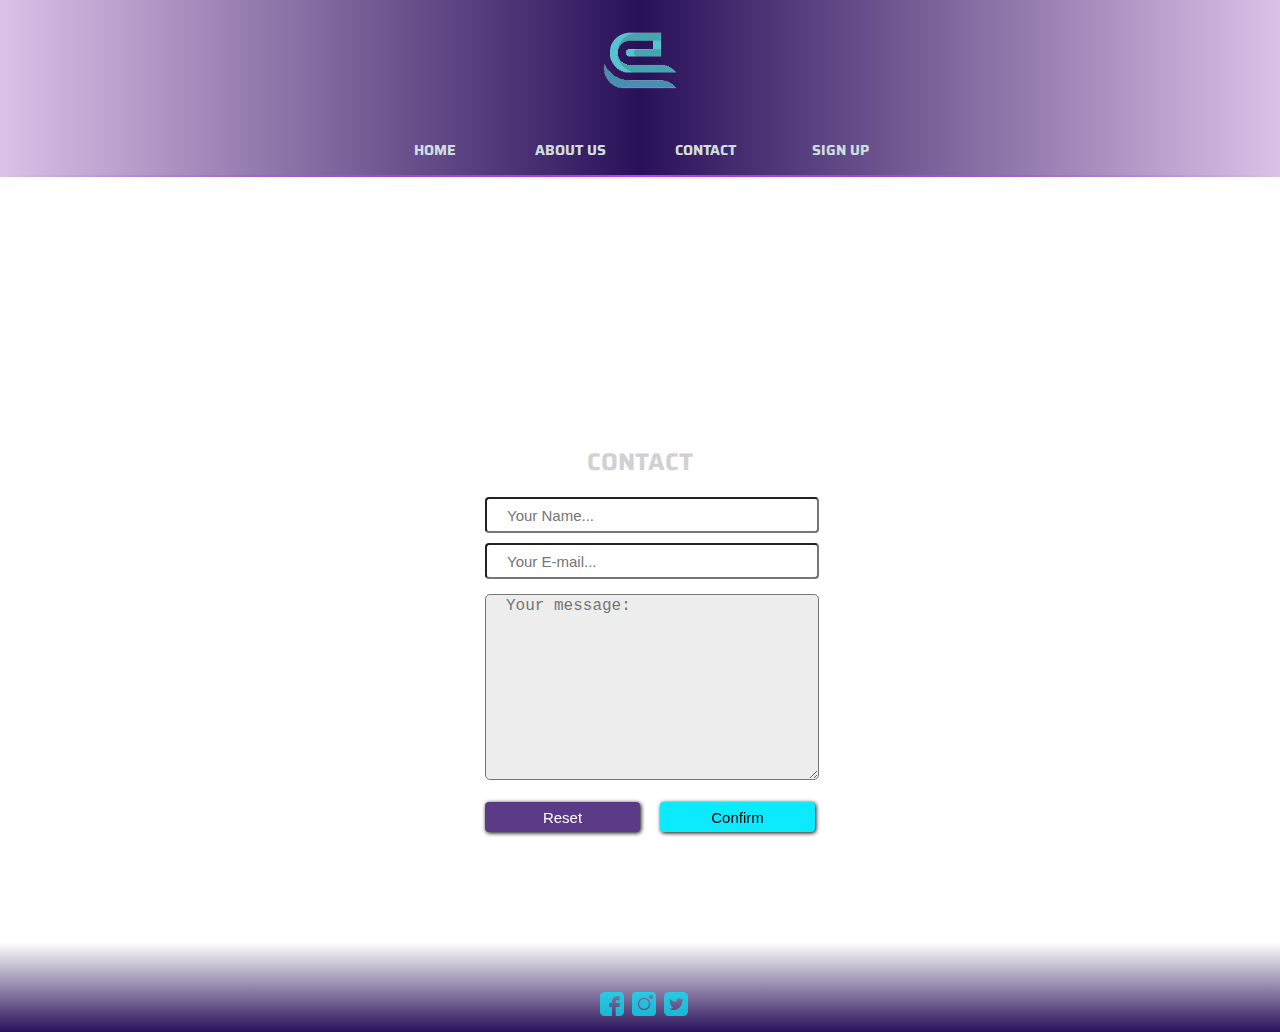
<file: pages/contact.html>
<!DOCTYPE html>
<html lang="en" dir="ltr">
  <head>
    <meta charset="utf-8">
    <title></title>
<link href="https://fonts.googleapis.com/css?family=Saira" rel="stylesheet">
<link rel="stylesheet" href="../styles/main.css">
<link rel="stylesheet" href="../styles/reg-style.css">

  </head>
  <body>

    <header>
        <div class="logo">
           <img src="../images/logo2.png" alt="">
        </div>
          <nav>
            <ul>
              <a href="../index.html"><li>Home</li></a>
              <a href="about_us.html"><li>About Us</li></a>
              <a href="#"><li>Contact</li></a>
              <a href="sign_up.html"><li>Sign Up</li></a>
            </ul>
          </nav>

      </header>


        <div class="main-container-padding">
          <form class=""  method="post">
            <h1>CONTACT</h1>
            <div class="every-input">
              <input type="text" id="username" value="" placeholder="Your Name...">
            </div>
            <div class="every-input">
              <input type="email" id="em" value="" placeholder="Your E-mail...">
            </div>
            <textarea id="poruka" placeholder="Your message:"></textarea>
            <div class="login-buttons">
              <input type="reset" name="" value="Reset">
              <input type="button" onclick="validacija()" name="" value="Confirm">
            </div>
          </form>
        </div>



  </body>

  <footer>
    <div class="contact-icons">
      <img src="../images/facebookLogo.png" alt="">
      <img src="../images/instagramLogo.png" alt="">
      <img src="../images/twitterLogo.png" alt="">
    </div>

  </footer>
  <script src="jsvalidacija.js"></script>
</html>
</file>
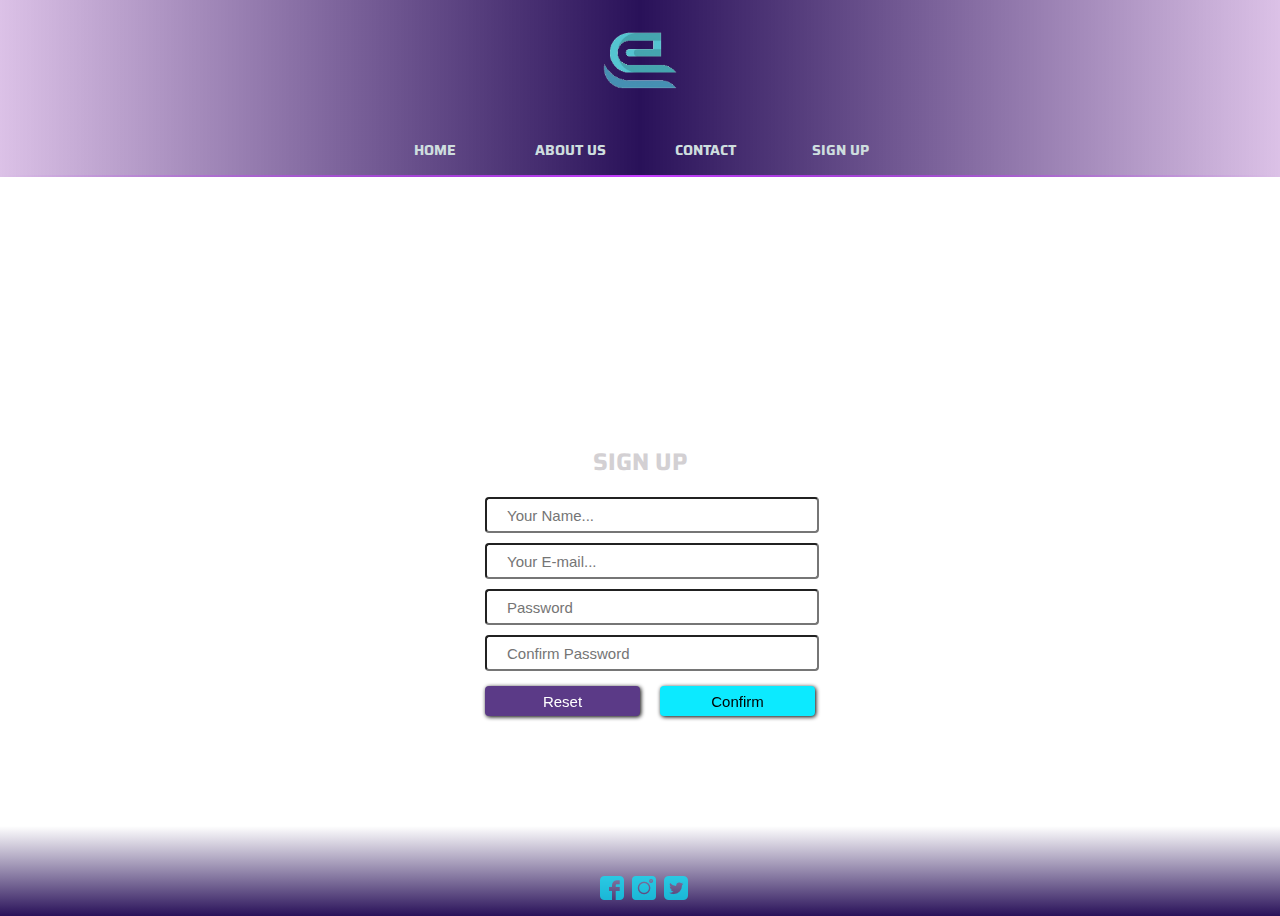
<file: pages/sign_up.html>
<!DOCTYPE html>
<html lang="en" dir="ltr">
  <head>
    <meta charset="utf-8">
    <title></title>
<link href="https://fonts.googleapis.com/css?family=Saira" rel="stylesheet">
<link rel="stylesheet" href="../styles/main.css">
<link rel="stylesheet" href="../styles/reg-style.css">
  </head>
  <body>
    <header>
      <div class="logo">
          <a href="../index.html"><img src="../images/logo2.png" alt=""></a>
      </div>
      <nav>
        <ul>
          <a href="../index.html"><li>Home</li></a>
          <a href="about_us.html"><li>About Us</li></a>
          <a href="contact.html"><li>Contact</li></a>
          <a href="#"><li>Sign Up</li></a>
        </ul>
      </nav>
    </header>
    <main>

      <div class="main-container-padding">
        <form name="signup" class="" action="index.html">
          <h1>SIGN UP</h1>
          <div class="every-input">
            <input type="text" name="name" value="" placeholder="Your Name...">
              <div id="short-username" class="notification">
                <p>Username too short</p>
              </div>
              <div id="long-username" class="notification">
                <p>Username too long</p>
              </div>
          </div>
          <div class="every-input">
            <input type="email" name="email" value="" placeholder="Your E-mail...">
            <div id="invalid-email" class="notification">
              <p>Invalid e-mail address</p>
            </div>
          </div>
          <div class="every-input">
            <input type="password" name="pass1" value="" placeholder="Password">
            <div id="pass-length" class="notification">
              <p>Password must contain at least 8 characters</p>
            </div>
          </div>
          <div class="every-input">
            <input type="password" name="pass2" value="" placeholder="Confirm Password">
            <div id="pass-confirm" class="notification">
              <p>Wrong password</p>
            </div>
          </div>

          <div class="login-buttons">
            <input type="reset" name="" value="Reset">
            <input type="button" name="" value="Confirm" onclick="confirmation()">
          </div>

        </form>
      </div>



    </main>

  </body>
  <footer>
    <div class="contact-icons">
      <img src="../images/facebookLogo.png" alt="">
      <img src="../images/instagramLogo.png" alt="">
      <img src="../images/twitterLogo.png" alt="">
    </div>

  </footer>
</html>
</file>
<file: styles/main.css>
html{
  margin: 0;
  padding: 0;
}
body {
  font-family: 'Saira', sans-serif;
  color: #D3D0D3;
  margin: 0;
  background-image: url("https://cdn.pixabay.com/photo/2014/09/29/10/19/purple-465931_960_720.jpg");
  background-position: center;
  background-repeat: no-repeat;
  background-size: cover;
  background-attachment: fixed;
  min-height: 100vh;
  position: relative;

}

.modal {
  display: none;
  position: fixed;
  z-index: 1;
  left: 0;
  top: 0;
  height: 100%;
  width: 100%;
  overflow: auto;
  background-color: rgba(0, 0, 0, 0.5);
}

.modal-content {
  margin: 10% auto;
  width: 60%;
  box-shadow: 0 5px 8px 0 rgba(0, 0, 0, 0.2), 0 7px 20px 0 rgba(0, 0, 0, 0.17);
  animation-name: modalopen;
  animation-duration: var(--modal-duration);
}

.modal-header h2,.modal-footer h3 {
  margin: 0;
}

.modal-header {
  background: var(--modal-color);
  padding: 15px;
  color: #fff;
  border-top-left-radius: 5px;
  border-top-right-radius: 5px;
}

.modal-body {
  padding: 10px 20px;
  background: #fff;
}
.close {
  color: #ccc;
  float: right;
  font-size: 30px;
  color: #fff;
}

.close:hover,.close:focus {
  color: #000;
  text-decoration: none;
  cursor: pointer;
}

h2 {
  text-align: center;
  font-size: 20px;
  color: #dee0e0;
  font-family: 'Bitter', serif;
  font-weight: lighter;
}
h2:hover {
  color: #b089ff;
  transition: 0.3s ease-in-out;
}

header {
  background-image: linear-gradient(to right, rgba(138, 51, 175, 0.3), rgba(41, 17, 89, 1), rgba(138, 51, 175, 0.3));
  /*background-color: rgb(41, 17, 89, 0.9);*/
  position:relative;
  height: 174px;
  top: 0;
  width: 100%;
  z-index: 9;
  padding-top: 1px;
/*  border-bottom: 1px solid #c53dff;*/
border-bottom: 2px solid;
border-image: linear-gradient(to right, transparent , #c53dff , transparent);
border-image-slice: 1;
}
.search-bar {
  float: right;
  position: relative;
  right: 100px;
  bottom: 29px;

}
.search-bar img {
  width: 26px;
  position: absolute;
  left: 200px;
  top: 2px;
}
.search-bar input {
  padding: 5px 0 5px 20px;
  border-style: none;
  border-radius: 4px;
  background-color: #8a33af;
}
.search-bar input::placeholder {
  color: #d1d1d1;
}
header ul {
  list-style-type: none;
  display: flex;
  flex-direction: row;
  justify-content: center;
  padding: 0;
  padding-top: 15px;
  margin-bottom: 0;

}
ul li {
  width: 120px;
  /*float: left;*/
  text-align: center;
  margin-right: 5px;
  text-transform: uppercase;
  font-weight: bold;
  color: #CEDDDE;
  font-size: 0.9em;
  padding: 10px 5px 14px 5px;
}
ul li:hover {
    background: linear-gradient( #0ceaff, #c53dff);
  color: #1C1133;
}
ul a {
  text-decoration: none;
}

.logo {
  margin: auto;
  text-align: center;
  margin-top: 30px;
}
.logo img {
  height: 60px;
}
.container {
  width: 1100px;
  margin: auto;
  display: flex;
  flex-direction: row;
  flex-wrap: wrap;
  justify-content: flex-start;
  background-color: rgba(28, 17, 51, 0.4);
  padding: 20px;
}

.main-container-padding {
  padding: 250px 0 200px;
}

.post-container {
  width: 31%;
  text-align: left;
  padding: 12px;
  margin-bottom: 20px;
}
/*.post-container:hover img {
  filter: grayscale(0) drop-shadow(4px 5px 8px black);
  transform: scale(1.2);
}*/

.post a {
  text-decoration: none;
}
.post p {
  color: #CEDDDE;
  height: 200px;
  line-height: 20px;
  overflow: hidden;
  padding: 15px 30px;
  text-indent: 30px;
}

.post-pic {
  width: 100%;
  height: 220px;
  transition: transform 1.3s;
}
.post-pic-container {
  width: 341px;
  height: 220px;
  overflow: hidden;
  margin-right: 30px;
  margin-bottom: 29px;
  filter:  drop-shadow(2px 2px 10px black);
}
.post-container:hover .post-pic {
  transform: scale(1.2);
  filter: drop-shadow(4px 5px 6px black);
}
.post-container:hover {
  background-color: rgba(199, 145, 224, 0.1);
}
.post-container:hover h2 {
  color: #dbb5ff;
}
.show-read-more {
  background-color: lightpink;
  overflow: visible;
}

.read-more {
  float: right;
  color: #0ceaff;
  font-size: 0.8em;
}
footer {
  margin-top: 50px;
  width: 100%;
  height: 90px;
  background-color: black;
  position: absolute;
  bottom: 0px;
  background: linear-gradient(transparent, #291159);
}
.contact-icons {
  display: flex;
  flex-direction: row;
  justify-content: center;
  padding-top: 50px;
}
.contact-icons img {
  margin-left: 8px;
  filter: opacity(0.7);
}
.contact-icons img:hover {
  filter: opacity(1);
  transition: 0.3s;
}

button {
  display: inline-block;
  float: right;
  border: dashed 1px #8a33af;
  padding: 7px 14px;
  margin-top: 16px;
  margin-right: 11px;
  text-decoration: none;
  background: transparent;
  color: #d082f2;
  font-family: sans-serif;
  font-size: 12px;
  cursor: pointer;
  text-align: center;

}
</file>
<file: styles/reg-style.css>
h1 {
  font-size: 1.5em;
  text-align: center;
}
form {
  width: 310px;
  margin: auto;

}
.every-input {
  position: relative;
}
.every-input input {
  display: block;
  width: 100%;
  height: 26px;
  margin-top: 10px;
  padding: 3px 0 3px 20px;
  border-radius: 4px;
  font-size: 15px;
}

.notification {
  font-size: 16px;
  font-family: 'Bitter', serif;
  background-color: rgba(199, 145, 224, 0.4);
  border-radius: 7px;
  padding: 3px 15px;
  text-align: center;
  position: absolute;
  left: 354px;
  top: -1px;
  width: 300px;
  opacity: 0;
}
.make-visible {
  opacity: 1;
}
.notification p {
  margin: 5px 0;

}
.notification:after {
	content: '';
	position: absolute;
	left: 0;
	top: 50%;
	width: 0;
	height: 0;
	border: 20px solid transparent;
	border-right-color: rgba(199, 145, 224, 0.4);
	border-left: 0;
	border-bottom: 0;
	margin-top: -10px;
	margin-left: -20px;
}

.login-buttons input {
  width: 50%;
  height: 30px;
  padding: 6px 0 6px 0;
  margin-top: 15px;
  font-size: 15px;
  border-style: none;
  border-radius: 4px;
  background-color: #5b3a87;
  filter: drop-shadow(1px 1px 2px black);
  color: white;
}

.login-buttons input:last-of-type {
  float: right;
  margin-right: -20px;
  background-color: #0ceaff;
  color: black;
}
.login-buttons input:hover {
  font-size: 16px;
  transition: 0.4s;
  cursor: pointer;
}

/* stranica CONTACT*/

textarea {
  width: 100%;
  padding-left: 20px;
  margin-top: 15px;
  height: 180px;
  border-radius: 5px;
  font-size: 16px;
  background-color: #ededed;
  color: #5b3a87;
}
textarea:focus {
  color: black;
}
</file>
